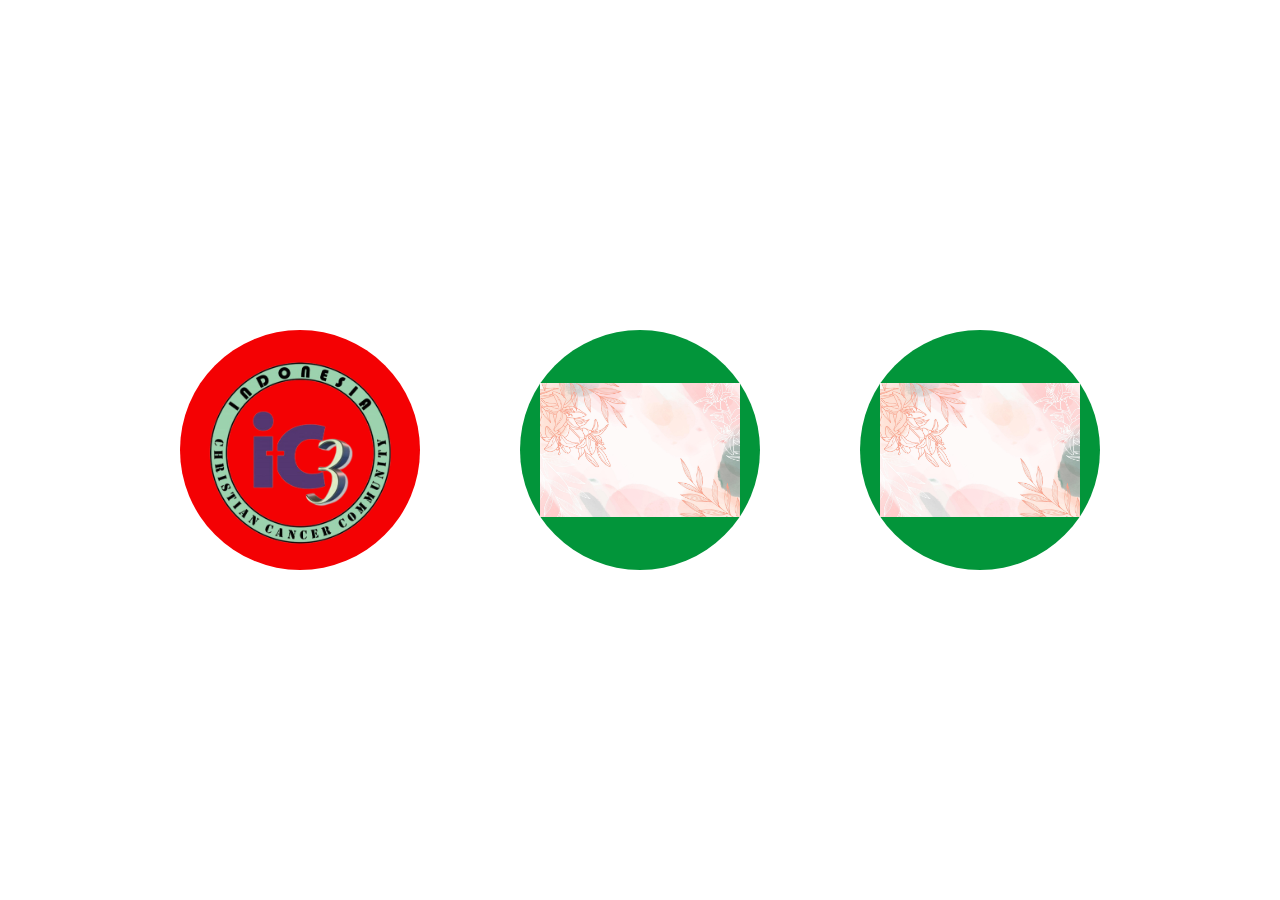
<file: index.html>
<!DOCTYPE HTML>
<html>
<head>
    <meta charset="utf-8">
    <meta name="viewport" content="width=device-width, initial-scale=1.0">
    <title>HOVER Effects</title>
    <link rel="stylesheet" href="profile_css.css">
</head>
<body>
    <div class="card">
        <div class="circle" style="--clr:#f40103">
        <img src="ss/ic3.png" class="logo"></div>
        <div class="content">
            <h2>Erika Fanny</h2>
            <p>Lorem ipsum dolor, sit amet consectetur adipisicing 
            elit. Recusandae quae eveniet nesciunt atque. Aliquid
            ullam voluptatem dolorem enim repellat hic iure officiis 
            molestias voluptate corrupti. Numquam nobis eveniet 
            atque ipsum?</p>
            <a href="#">Explore</a>
        </div>
        <img src="ss/logoic3.jpg" class="product_img">
    </div>
    <div class="card">
        <div class="circle" style="--clr:#02953a">
        <img src="ss/foto.jpg" class="logo"></div>
        <div class="content">
            <h2>Arianto</h2>
            <p>Lorem ipsum dolor, sit amet consectetur adipisicing 
            elit. Recusandae quae eveniet nesciunt atque. Aliquid
            ullam voluptatem dolorem enim repellat hic iure officiis 
            molestias voluptate corrupti. Numquam nobis eveniet 
            atque ipsum?</p>
            <a href="#">Explore</a>
        </div>
        <img src="ss/logoic3.jpg" class="product_img">
    </div>
    <div class="card">
        <div class="circle" style="--clr:#02953a">
        <img src="ss/foto.jpg" class="logo"></div>
        <div class="content">
            <h2>Arianto</h2>
            <p>Lorem ipsum dolor, sit amet consectetur adipisicing 
            elit. Recusandae quae eveniet nesciunt atque. Aliquid
            ullam voluptatem dolorem enim repellat hic iure officiis 
            molestias voluptate corrupti. Numquam nobis eveniet 
            atque ipsum?</p>
            <a href="#">Explore</a>
        </div>
        <img src="ss/logoic3.jpg" class="product_img">
    </div>
</body>
</html>
</file>
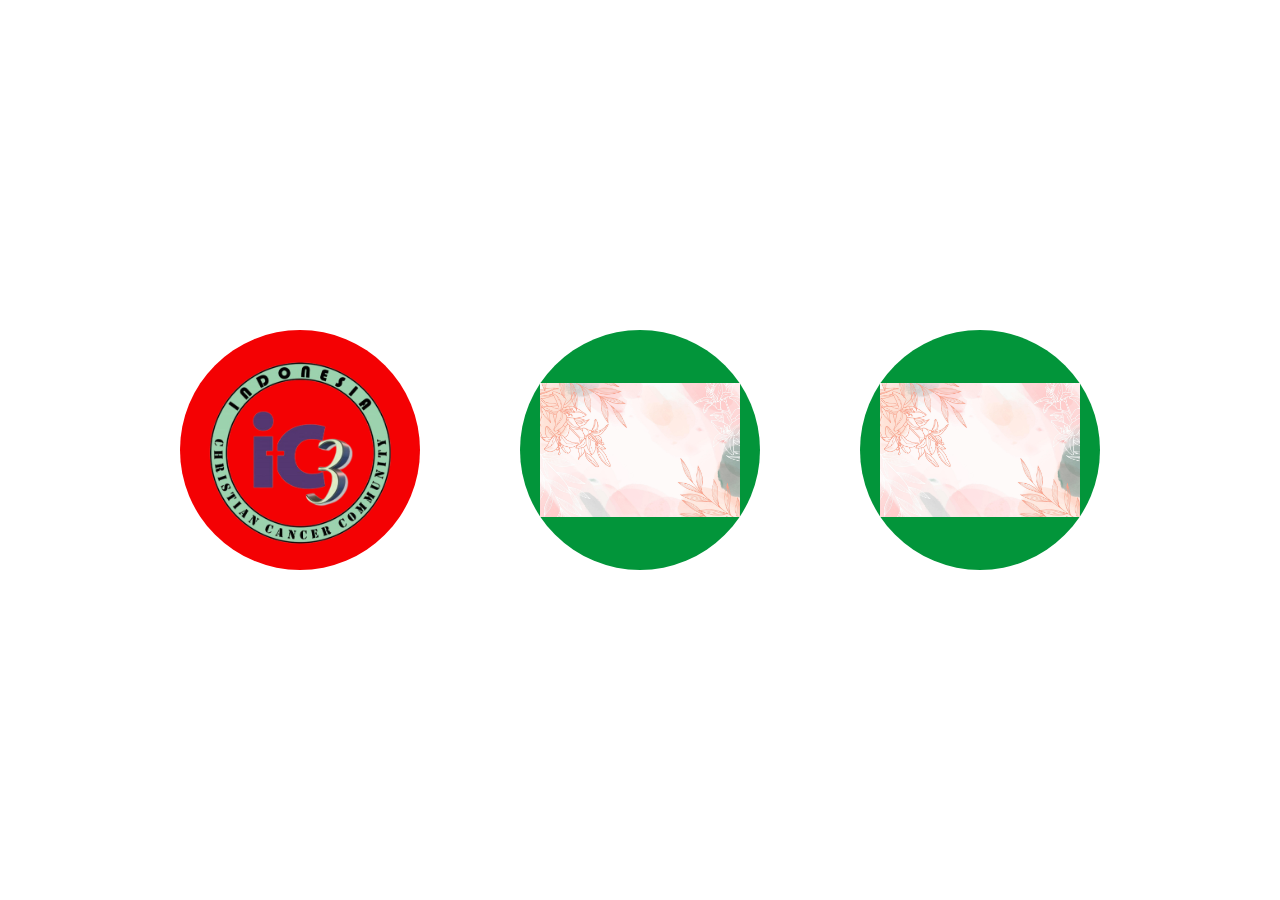
<file: profile.html>
<!DOCTYPE HTML>
<html>
<head>
    <meta charset="utf-8">
    <meta name="viewport" content="width=device-width, initial-scale=1.0">
    <title>HOVER Effects</title>
    <link rel="stylesheet" href="profile_css.css">
</head>
<body>
    <div class="card">
        <div class="circle" style="--clr:#f40103">
        <img src="ss/ic3.png" class="logo"></div>
        <div class="content">
            <h2>Erika Fanny</h2>
            <p>Lorem ipsum dolor, sit amet consectetur adipisicing 
            elit. Recusandae quae eveniet nesciunt atque. Aliquid
            ullam voluptatem dolorem enim repellat hic iure officiis 
            molestias voluptate corrupti. Numquam nobis eveniet 
            atque ipsum?</p>
            <a href="#">Explore</a>
        </div>
        <img src="ss/logoic3.jpg" class="product_img">
    </div>
    <div class="card">
        <div class="circle" style="--clr:#02953a">
        <img src="ss/foto.jpg" class="logo"></div>
        <div class="content">
            <h2>Arianto</h2>
            <p>Lorem ipsum dolor, sit amet consectetur adipisicing 
            elit. Recusandae quae eveniet nesciunt atque. Aliquid
            ullam voluptatem dolorem enim repellat hic iure officiis 
            molestias voluptate corrupti. Numquam nobis eveniet 
            atque ipsum?</p>
            <a href="#">Explore</a>
        </div>
        <img src="ss/logoic3.jpg" class="product_img">
    </div>
    <div class="card">
        <div class="circle" style="--clr:#02953a">
        <img src="ss/foto.jpg" class="logo"></div>
        <div class="content">
            <h2>Arianto</h2>
            <p>Lorem ipsum dolor, sit amet consectetur adipisicing 
            elit. Recusandae quae eveniet nesciunt atque. Aliquid
            ullam voluptatem dolorem enim repellat hic iure officiis 
            molestias voluptate corrupti. Numquam nobis eveniet 
            atque ipsum?</p>
            <a href="#">Explore</a>
        </div>
        <img src="ss/logoic3.jpg" class="product_img">
    </div>
</body>
</html>
</file>
<file: profile_css.css>
@import url("https://fonts.googleapis.com/css2?family=Poppins:wght@300;400;500;600;700;800;900&display=swap");
*{
    margin: 0;
    padding: 0;
    box-sizing: border-box;
    font-family: 'Poppins', sans-serif;
}
body{
    display: flex;
    justify-content: center;
    align-items: center;
    flex-wrap: wrap;
    min-height: 100vh;
}
.card{
    position: relative;
    width: 300px;
    height: 400px;
    margin: 20px;
    border-radius: 20px;
    transition: 0.5s;
    transition-delay: 0.5s;
    display: flex;
    justify-content: flex-start;
    align-items: center;
}
.card:hover{
    width: 600px;
}
.card .circle{
    position: absolute;
    top: 0;
    width: 100%;
    height: 100%;
    border-radius: 20px ;
    overflow: hidden;
    display: flex;
    justify-content: center;
    align-items: center;
}

.card .circle::before{
    content: "";
    position: absolute;
    top: 0;
    left: 0;
    width: 100%;
    height: 100%;
    background: var(--clr);
    clip-path: circle(120px at center);
    transition: 0.5s;
}

.card:hover .circle::before {
    clip-path: circle(400px at center);
}

.card .circle .logo{
    position: relative;
    width: 200px;
}
.card:hover .circle .logo{
    transform: scale(0);
    transition-delay: 0s;

}
.content{
    position: relative;
    width: 50%;
    left: 20%;
    padding: 20px 20px 20px 40px;
    opacity: 0;
    transition: 0.5s;
    visibility: hidden;
}

.card:hover .content{
    left: 0;
    opacity: 1;
    visibility: visible;
    transition-delay: 0.5s;
}

.content h2{
    color: #fff;
    text-transform: uppercase;
    font-size: 2.5em;
    line-height: 1em;
}

.content p{
    color: #fff;
}

.content a{
    position: relative;
    color: #111;
    background: #fff;
    padding: 10px 20px;
    border-radius: 10px;
    margin-top: 10px;
    display: inline-block;
    text-decoration: none;
    font-weight: 500;
}

.card .product_img{
    position: absolute;
    top: 50%;
    left: 50%;
    transform: translate(-50%,-50%) scale(0);
    height: 300px;
    transition: 0.5s;
    transition-delay: 0s;
}

.card:hover .product_img{
    left: 72%;
    transform: translate(-50%,-50%) scale(1);
    transition-delay: 0.5s
}

/* reponsive */
@media (max-width:991px){
    .card{
        width: auto;
        max-width: 500px;
        align-items: flex-start;
    }
    .card:hover{
        height: 600px;
    }
    .card:hover .product_img{
        top: initial;
        bottom: 30px;
        left: 50%;
        transform: translate(-50%,0%) scale(1);
        height: 300px;
    }
    .card .content{
        width: 100%;
        left: 0;
        padding: 40px;

    }
}
</file>
